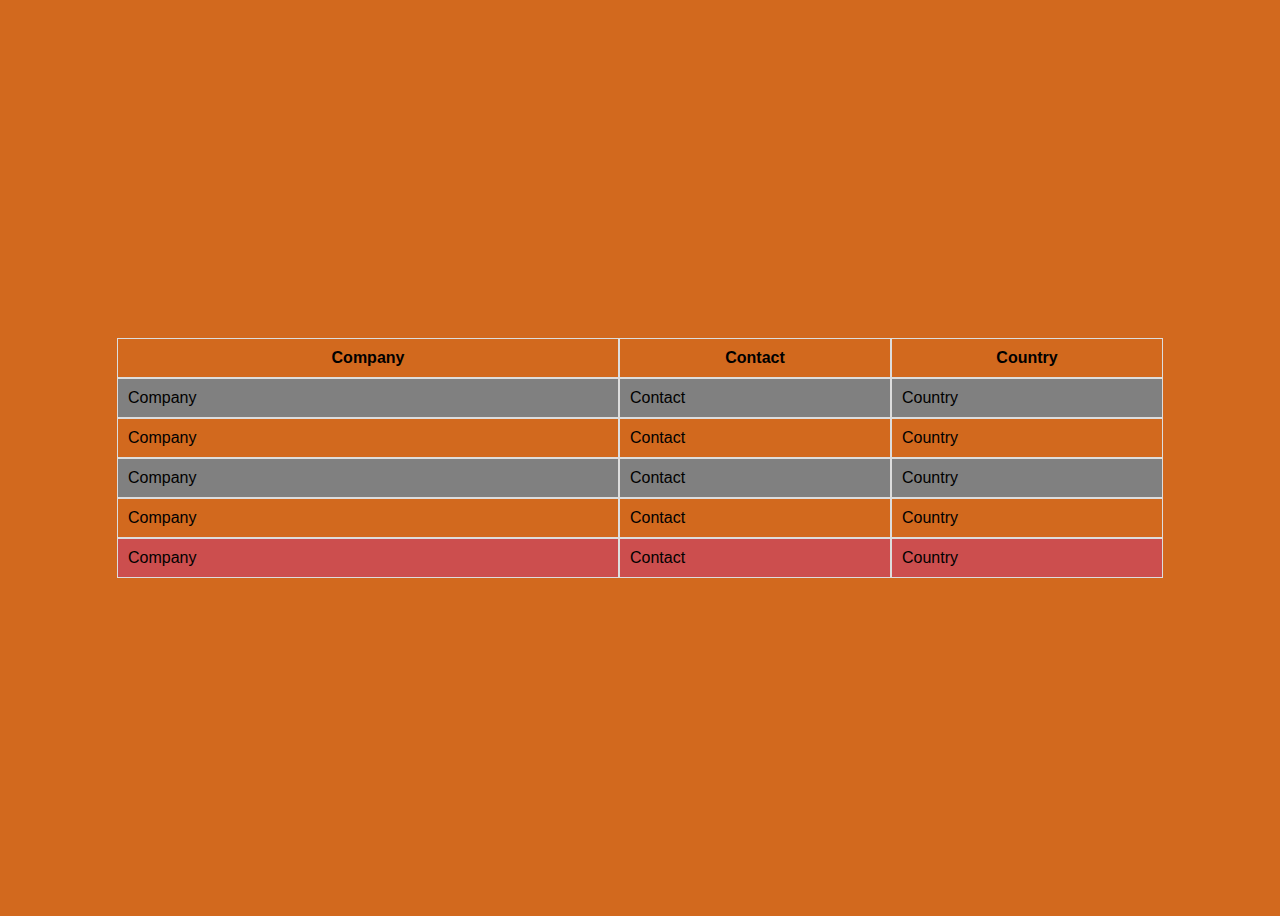
<file: index.html>
<!DOCTYPE html>
<html lang="en">
<head>
    <meta charset="UTF-8">
    <meta http-equiv="X-UA-Compatible" content="IE=edge">
    <meta name="viewport" content="width=device-width, initial-scale=1.0">
    <title>Document</title>
</head>
<body>
<table>
    <tr>
        <th>Company</th>
        <th>Contact</th>
        <th>Country</th>

    </tr>
    <tr>
        <td>Company</td>
        <td>Contact</td>
        <td>Country</td>

    </tr>
    <tr>
        <td>Company</td>
        <td>Contact</td>
        <td>Country</td>

    </tr>
    <tr>
        <td>Company</td>
        <td>Contact</td>
        <td>Country</td>

    </tr>
    <tr>
        <td>Company</td>
        <td>Contact</td>
        <td>Country</td>

    </tr>
    <tr>
        <td>Company</td>
        <td>Contact</td>
        <td>Country</td>

    </tr>
</table>
<style>
    body{
        display: flex;
        justify-content: center;
        align-items: center;
        height:100vh;
        background-color:chocolate;
    }
      *{
        font-family: 'Franklin Gothic Medium', 'Arial Narrow', Arial, sans-serif;
      }
     td,th,tr{
        outline: 1px solid #ddd;
        width:250px;
        padding:10px;
     }
     td:nth-child(1){
        width:480px !important;
     }
     tr:nth-child(2){
        background-color: grey;
     }
     tr:nth-child(4){
        background-color: grey;
     }
     tr:nth-child(6){
        background-color: rgb(204, 78, 78);
     }
</style>
    </table>
    </body>
    </html>
</file>
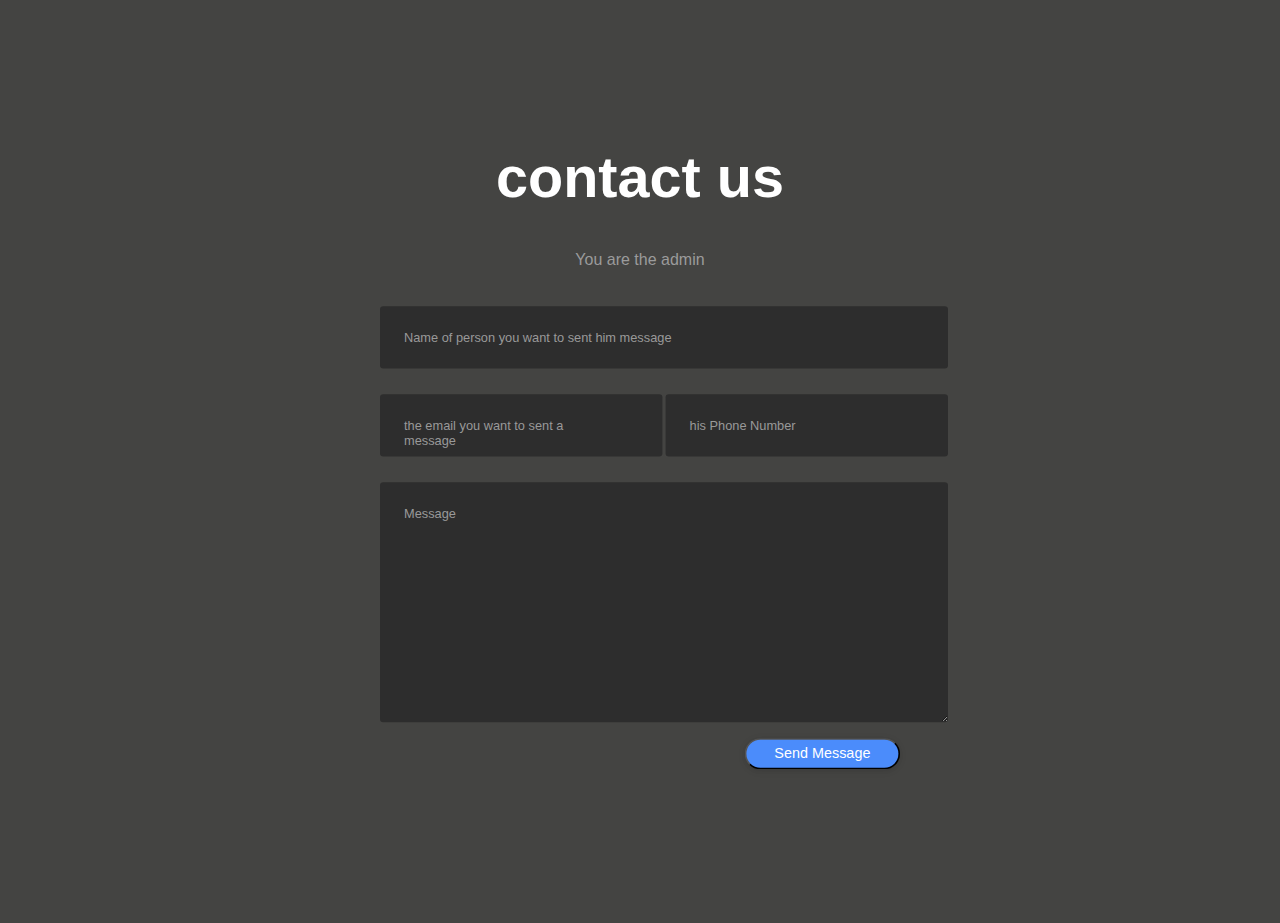
<file: work/index.html>
<!DOCTYPE html>
<html lang="en">
<head>
    <meta charset="UTF-8">
    <meta http-equiv="X-UA-Compatible" content="IE=edge">
    <meta name="viewport" content="width=device-width, initial-scale=1.0">
    <title>Document</title>
</head>
<body>
    <div class="container">
	<div class="row">
			<h1>contact us</h1>
	</div>
	<div class="row">
			<h4 style="text-align:center">You are the admin</h4>
	</div>
	<div class="row input-container">
			<form onsubmit="sendEmail(); reset(); return false;">
                <div class="col-xs-12">
                    <div class="styled-input wide">
                        <input type="text" id="name" required />
                        <label>Name of person you want to sent him message</label> 
                    </div>
                </div>
                <div class="col-md-6 col-sm-12">
                    <div class="styled-input">
                        <input type="email" id="email" required />
                        <label>the email you want to sent a message</label> 
                    </div>
                </div>
                <div class="col-md-6 col-sm-12">
                    <div class="styled-input" style="float:right;">
                        <input type="text" id="phone" required />
                        <label>his Phone Number</label> 
                    </div>
                </div>
                <div class="col-xs-12">
                    <div class="styled-input wide">
                        <textarea id="msg" required></textarea>
                        <label>Message</label>
                    </div>
                </div>
                <div class="col-xs-12">
                    <button type="submit" id="btn" class="btn-lrg submit-btn">Send Message</button>
                </div>
            </form>
	</div>
</div>


<!-- styling -->

<style>
    body {
    transform: scale(.8);
    background-color: #444442;
    padding-top: 85px;

}
*{
    font-family: 'Lucida Sans', 'Lucida Sans Regular', 'Lucida Grande', 'Lucida Sans Unicode', Geneva, Verdana, sans-serif !important;
}
h1 {
    font-family: 'Poppins', sans-serif, 'arial';
    font-weight: 600;
    font-size: 72px;
    color: white;
    text-align: center;
}

h4 {
    font-family: 'Roboto', sans-serif, 'arial';
    font-weight: 400;
    font-size: 20px;
    color: #9b9b9b;
    line-height: 1.5;
}

/* ///// inputs /////*/

input:focus ~ label, textarea:focus ~ label, input:valid ~ label, textarea:valid ~ label {
    font-size: 0.75em;
    color: #999;
    top: -5px;
    -webkit-transition: all 0.225s ease;
    transition: all 0.225s ease;
}

.styled-input {
    float: left;
    width: 293px;
    margin: 1rem 0;
    position: relative;
    border-radius: 4px;
}

@media only screen and (max-width: 768px){
    .styled-input {
        width:100%;
    }
}

.styled-input label {
    color: #999;
    padding: 1.3rem 30px 1rem 30px;
    position: absolute;
    top: 10px;
    left: 0;
    -webkit-transition: all 0.25s ease;
    transition: all 0.25s ease;
    pointer-events: none;
}

.styled-input.wide { 
    width: 650px;
    max-width: 100%;
}

input,
textarea {
    padding: 30px;
    border: 0;
    width: 100%;
    font-size: 1rem;
    background-color: #2d2d2d;
    color: white;
    border-radius: 4px;
}

input:focus,
textarea:focus { outline: 0; }

input:focus ~ span,
textarea:focus ~ span {
    width: 100%;
    -webkit-transition: all 0.075s ease;
    transition: all 0.075s ease;
}

textarea {
    width: 100%;
    min-height: 15em;
}

.input-container {
    width: 650px;
    max-width: 100%;
    margin: 20px auto 25px auto;
}

.submit-btn {
    float: right;
    padding: 7px 35px;
    border-radius: 60px;
    display: inline-block;
    background-color: #4b8cfb;
    color: white;
    font-size: 18px;
    cursor: pointer;
    box-shadow: 0 2px 5px 0 rgba(0,0,0,0.06),
              0 2px 10px 0 rgba(0,0,0,0.07);
    -webkit-transition: all 300ms ease;
    transition: all 300ms ease;
}

.submit-btn:hover {
    transform: translateY(1px);
    box-shadow: 0 1px 1px 0 rgba(0,0,0,0.10),
              0 1px 1px 0 rgba(0,0,0,0.09);
}

@media (max-width: 768px) {
    .submit-btn {
        width:100%;
        float: none;
        text-align:center;
    }
}

input[type=checkbox] + label {
  color: #ccc;
  font-style: italic;
} 

input[type=checkbox]:checked + label {
  color: #f00;
  font-style: normal;
}



</style>


<!-- js code -->

<script src="https://smtpjs.com/v3/smtp.js"></script>

<script>
    // let name = document.getElementById('name');
    // let Email = document.getElementById('email');
    // let phone = document.getElementById('phone');
    // let msg = document.getElementById('msg');
    // let btn = document.getElementById('btn');
    function sendEmail(){
    Email.send({
    Host : "smtp.elasticemail.com",
    Username :"ezazozqq123321@gmail.com",
    Password : "70B7DFA143B1E925960C31D2CB176224D298",
    To : "ezazozqq123321@gmail.com",
    From : document.getElementById('email').value,
    Subject : "This is the subject",
    Body : document.getElementById('msg')
}).then(
  message => alert(message)
);
    }
</script>
</body>
</html>
</file>
